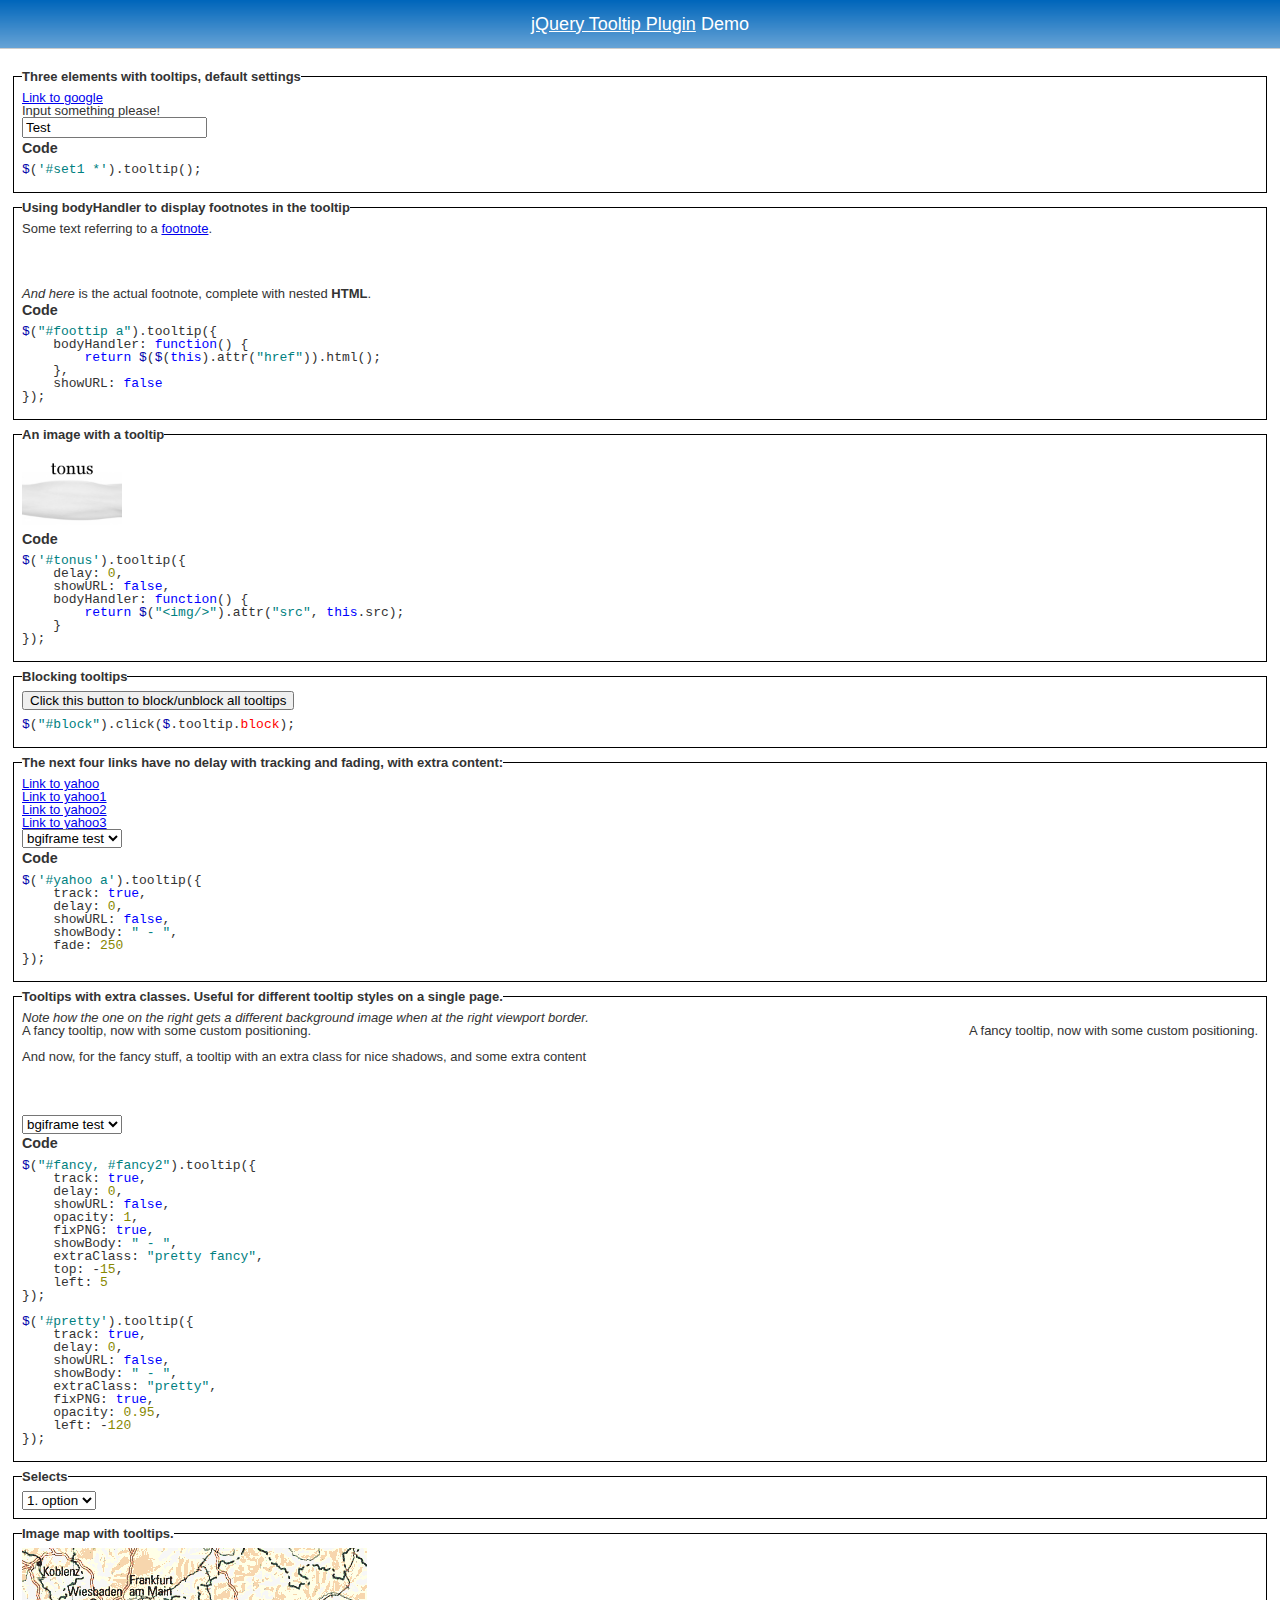
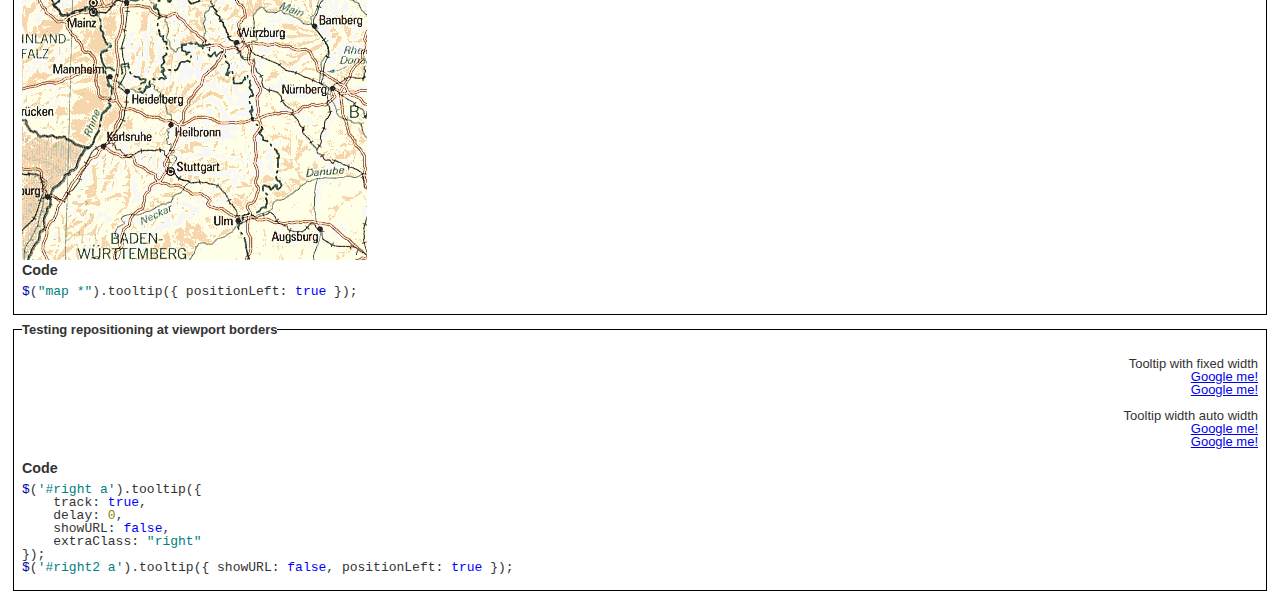
<file: public/chat/lib/demo/index.html>
<!DOCTYPE html PUBLIC "-//W3C//DTD XHTML 1.0 Transitional//EN" "http://www.w3.org/TR/xhtml1/DTD/xhtml1-transitional.dtd">
<html xmlns="http://www.w3.org/1999/xhtml">
<head>
<meta http-equiv="Content-Type" content="text/html; charset=ISO-8859-1" />
<title>jQuery Tooltip Plugin Demo</title>

<link rel="stylesheet" href="../jquery.tooltip.css" />
<link rel="stylesheet" href="screen.css" />
<script src="../lib/jquery.js" type="text/javascript"></script>
<script src="../lib/jquery.bgiframe.js" type="text/javascript"></script>
<script src="../lib/jquery.dimensions.js" type="text/javascript"></script>
<script src="../jquery.tooltip.js" type="text/javascript"></script>

<script src="chili-1.7.pack.js" type="text/javascript"></script>

<script type="text/javascript">
$(function() {
$('#set1 *').tooltip();

$("#foottip a").tooltip({
	bodyHandler: function() {
		return $($(this).attr("href")).html();
	},
	showURL: false
});

$('#tonus').tooltip({
	delay: 0,
	showURL: false,
	bodyHandler: function() {
		return $("<img/>").attr("src", this.src);
	}
});

$('#yahoo a').tooltip({
	track: true,
	delay: 0,
	showURL: false,
	showBody: " - ",
	fade: 250
});

$("select").tooltip({
	left: 25
});

$("map > area").tooltip({ positionLeft: true });

$("#fancy, #fancy2").tooltip({
	track: true,
	delay: 0,
	showURL: false,
	fixPNG: true,
	showBody: " - ",
	extraClass: "pretty fancy",
	top: -15,
	left: 5
});

$('#pretty').tooltip({
	track: true,
	delay: 0,
	showURL: false,
	showBody: " - ",
	extraClass: "pretty",
	fixPNG: true,
	left: -120
});

$('#right a').tooltip({
	track: true,
	delay: 0,
	showURL: false,
	extraClass: "right"
});
$('#right2 a').tooltip({ showURL: false, positionLeft: true });

$("#block").click($.tooltip.block);

});
</script>

</head>
<body>
<h1 id="banner"><a href="http://bassistance.de/jquery-plugins/jquery-plugin-tooltip/">jQuery Tooltip Plugin</a> Demo</h1>
<div id="main">
	<fieldset id="set1">
		<legend>Three elements with tooltips, default settings</legend>
		<a title="A tooltip with default settings, the href is displayed below the title" href="http://google.de">Link to google</a>
		<br/>
		<label title="A label with a title and default settings, no href here" for="text1">Input something please!</label>
		<br/>
		<input title="Note that the tooltip disappears when clicking the input element" type="text" value="Test" name="action" id="text1"/>
		
		<h3>Code</h3>
		<pre><code class="mix">$('#set1 *').tooltip();</code></pre>
	</fieldset>
	
	<fieldset id="foottip">
		<legend>Using bodyHandler to display footnotes in the tooltip</legend>
		Some text referring to a <a href="#footnote">footnote</a>.
		<br/>
		<br/>
		<br/>
		<br/>
		<br/>
		<div id="footnote"><em>And here</em> is the actual footnote, complete with nested <strong>HTML</strong>.</div>
		
		<h3>Code</h3>
		<pre><code class="mix">$("#foottip a").tooltip({
	bodyHandler: function() {
		return $($(this).attr("href")).html();
	},
	showURL: false
});</code></pre>
	</fieldset>
	
	<fieldset>
		<legend>An image with a tooltip</legend>
		<img id="tonus" src="image.png" height="80" title="No delay. The src value is displayed below the title" />
		<h3>Code</h3>
	<pre><code class="mix">$('#tonus').tooltip({
	delay: 0,
	showURL: false,
	bodyHandler: function() {
		return $("&lt;img/&gt;").attr("src", this.src);
	}
});</code></pre>
	</fieldset>
	
	<fieldset>
		<legend>Blocking tooltips</legend>
		<button id="block">Click this button to block/unblock all tooltips</button>
		<pre><code class="mix">$("#block").click($.tooltip.block);</code></pre>
	</fieldset>
	
	<fieldset>
		<legend>The next four links have no delay with tracking and fading, with extra content:</legend>
		<div id="yahoo">
			<a title="Yahoo doo - more content" href="http://yahoo.com">Link to yahoo</a>
			<a title="Yahoo doo2 - wohooo" href="http://yahoo.com">Link to yahoo1</a>
			<a title="Yahoo doo3" href="http://yahoo.com">Link to yahoo2</a>
			<a title="Yahoo doo4 - buga!" href="http://yahoo.com">Link to yahoo3</a>
		</div>
		<select><option>bgiframe test</option></select>
		<h3>Code</h3>
		<pre><code class="mix">$('#yahoo a').tooltip({
	track: true,
	delay: 0,
	showURL: false,
	showBody: " - ",
	fade: 250
});</code></pre>
	</fieldset>
	
	<fieldset>
		<legend>Tooltips with extra classes. Useful for different tooltip styles on a single page.</legend>
		<em>Note how the one on the right gets a different background image when at the right viewport border.</em>
		<br/>
		<span id="fancy" title="You are dead, this is hell. - Please note the custom positioning here!">A fancy tooltip, now with some custom positioning.</span>
		<span id="fancy2" title="You are dead, this is hell. - Please note the custom positioning here!">A fancy tooltip, now with some custom positioning.</span>
		<p><span id="pretty" title="I am pretty! - I am a very pretty tooltip, I need lot's of attention from buggers like you! Yes!">And now, for the fancy stuff, a tooltip with an extra class for nice shadows, and some extra content</span></p>
		<br/>
		<br/>
		<br/>
		<select><option>bgiframe test</option></select>
		<h3>Code</h3>
		<pre><code class="mix">$("#fancy, #fancy2").tooltip({
	track: true,
	delay: 0,
	showURL: false,
	opacity: 1,
	fixPNG: true,
	showBody: " - ",
	extraClass: "pretty fancy",
	top: -15,
	left: 5
});

$('#pretty').tooltip({
	track: true,
	delay: 0,
	showURL: false,
	showBody: " - ",
	extraClass: "pretty",
	fixPNG: true,
	opacity: 0.95,
	left: -120
});</code></pre>
	</fieldset>
	
	<fieldset>
		<legend>Selects</legend>
		<select title="fancy select with a tooltip">
			<option>1. option</option>
			<option>2. option</option>
			<option>3. option</option>
		</select>
	</fieldset>
	
	<fieldset>
		<legend>Image map with tooltips.</legend>
	
		<img id="map" src="karte.png" width="345" height="312" border="0" usemap="#Landkarte">
		<map name="Landkarte">
		  <area shape="rect" coords="11,10,59,29"
		        href="http://www.koblenz.de/" alt="Koblenz" title="Koblenz">
		  <area shape="rect" coords="42,36,96,57"
		        href="http://www.wiesbaden.de/" alt="Wiesbaden" title="Wiesbaden">
		  <area shape="rect" coords="42,59,78,80"
		        href="http://www.mainz.de/" alt="Mainz" title="Mainz">
		  <area shape="rect" coords="100,26,152,58"
		        href="http://www.frankfurt.de/" alt="Frankfurt" title="Frankfurt">
		  <area shape="rect" coords="27,113,93,134"
		        href="http://www.mannheim.de/" alt="Mannheim" title="Mannheim">
		  <area shape="rect" coords="100,138,163,159"
		        href="http://www.heidelberg.de/" alt="Heidelberg" title="Heidelberg">
		  <area shape="rect" coords="207,77,266,101"
		        href="http://www.wuerzburg.de/" alt="W&uuml;rzburg" title="W&uuml;rzburg">
		  <area shape="rect" coords="282,62,344,85"
		        href="http://www.bamberg.de/" alt="Bamberg" title="Bamberg">
		  <area shape="rect" coords="255,132,316,150"
		        href="http://www.nuernberg.de/" alt="N&uuml;rnberg" title="N&uuml;rnberg">
		  <area shape="rect" coords="78,182,132,200"
		        href="http://www.karlsruhe.de/" alt="Karlsruhe" title="Karlsruhe">
		  <area shape="rect" coords="142,169,200,193"
		        href="http://www.heilbronn.de/" alt="Heilbronn" title="Heilbronn">
		  <area shape="rect" coords="140,209,198,230"
		        href="http://www.stuttgart.de/" alt="Stuttgart" title="Stuttgart">
		  <area shape="rect" coords="187,263,222,281"
		        href="http://www.ulm.de/" alt="Ulm" title="Ulm">
		  <area shape="rect" coords="249,278,304,297"
		        href="http://www.augsburg.de/" alt="Augsburg" title="Augsburg">
		  <area shape="poly" coords="48,311,105,248,96,210,75,205,38,234,8,310"
		        href="http://www.baden-aktuell.de/" alt="Baden" title="Baden">
		</map>
		<h3>Code</h3>
		<pre><code class="mix">$("map *").tooltip({ positionLeft: true });</code></pre>
	</fieldset>
	
	<fieldset>
		<legend>Testing repositioning at viewport borders</legend>
		<p id="right">
			Tooltip with fixed width<br/>
			<a title="Short title" href="http://goggle">Google me!</a><br/>
			<a title="Rather a very very long title with no meaning but yet quite long long long" href="http://goggle">Google me!</a>
		</p>
		<p id="right2">
			Tooltip width auto width<br/>
			<a title="Short title" href="http://goggle">Google me!</a><br/>
			<a title="Rather a very very long title with no meaning but yet quite long long long" href="http://goggle">Google me!</a>
		</p>
		<h3>Code</h3>
		<pre><code class="mix">$('#right a').tooltip({
	track: true,
	delay: 0,
	showURL: false,
	extraClass: "right"
});
$('#right2 a').tooltip({ showURL: false, positionLeft: true });</code></pre>
	</fieldset>
</div>
<script src="http://www.google-analytics.com/urchin.js" type="text/javascript">
</script>
<script type="text/javascript">
_uacct = "UA-2623402-1";
urchinTracker();
</script>
</body>
</html>
</file>
<file: public/chat/lib/demo/screen.css>
html, body, div, span, applet, object, iframe,
h1, h2, h3, h4, h5, h6, p, blockquote, pre,
a, abbr, acronym, address, big, cite, code,
del, dfn, em, font, img, ins, kbd, q, s, samp,
small, strike, strong, sub, sup, tt, var,
dl, dt, dd, ol, ul, li,
fieldset, form, label, legend,
table, caption, tbody, tfoot, thead, tr, th, td {
	margin: 0;
	padding: 0;
	border: 0;
	outline: 0;
	font-weight: inherit;
	font-style: inherit;
	font-size: 100%;
	font-family: inherit;
	vertical-align: baseline;
}
fieldset {
	border: 1px solid black; padding: 8px; margin: 8px 0;
}
/* remember to define focus styles! */
:focus {
	outline: 0;
}
body {
	line-height: 1;
	color: black;
	background: white;
}

body, div { font-family: 'lucida grande', helvetica, verdana, arial, sans-serif }
body { margin: 0; padding: 0; font-size: small; color: #333 }
h1, h2 { font-family: 'trebuchet ms', verdana, arial; padding: 10px; margin: 0 }
h1 { font-size: large }
#main { padding: 1em; }
#banner { padding: 15px; background-color: #06b; color: white; font-size: large; border-bottom: 1px solid #ccc;
    background: url(bg.gif) repeat-x; text-align: center }
#banner a { color: white; }
legend { font-weight: bold; }

button { padding: 0 6px; margin: 0; }

pre, code { white-space: pre; font-family: "Courier New"; }
pre { margin: 8px 0; }
h3 {
	font-size: 110%;
	font-weight: bold;
	margin: .2em 0 .5em 0;
}
p { margin: 1em 0; }
strong { font-weight: bolder; }
em { font-style: italic; }

.jscom, .mix htcom   { color: #4040c2; }
.com      { color: green; }
.regexp   { color: maroon; }
.string   { color: teal; }
.keywords { color: blue; }
.global   { color: #008; }
.numbers  { color: #880; }
.comm     { color: green; }
.tag      { color: blue; }
.entity   { color: blue; }
.string   { color: teal; }
.aname    { color: maroon; }
.avalue   { color: maroon; }
.jquery   { color: #00a; }
.plugin   { color: red; }

#tooltip.pretty {
	font-family: Arial;
	border: none;
	width: 210px;
	padding:20px;
	height: 135px;
	opacity: 0.8;
	background: url('shadow.png');
}
#tooltip.pretty h3 {
	margin-bottom: 0.75em;
	font-size: 12pt;
	width: 220px;
	text-align: center;
}
#tooltip.pretty div { width: 220px; text-align: left; }

#tooltip.fancy {
	background: url('shadow2.png');
	padding-top: 5em;
	height: 100px;
}
#tooltip.fancy.viewport-right {
	background: url('shadow2-reverse.png');
}

#extended { margin: 2em 0; }
#extended label { text-decoration: underline; }
#yahoo { width: 7em; }
#right, #right2 { text-align: right; }
#tooltip.right { width: 250px; }
#fancy2 { float: right; }
</file>
